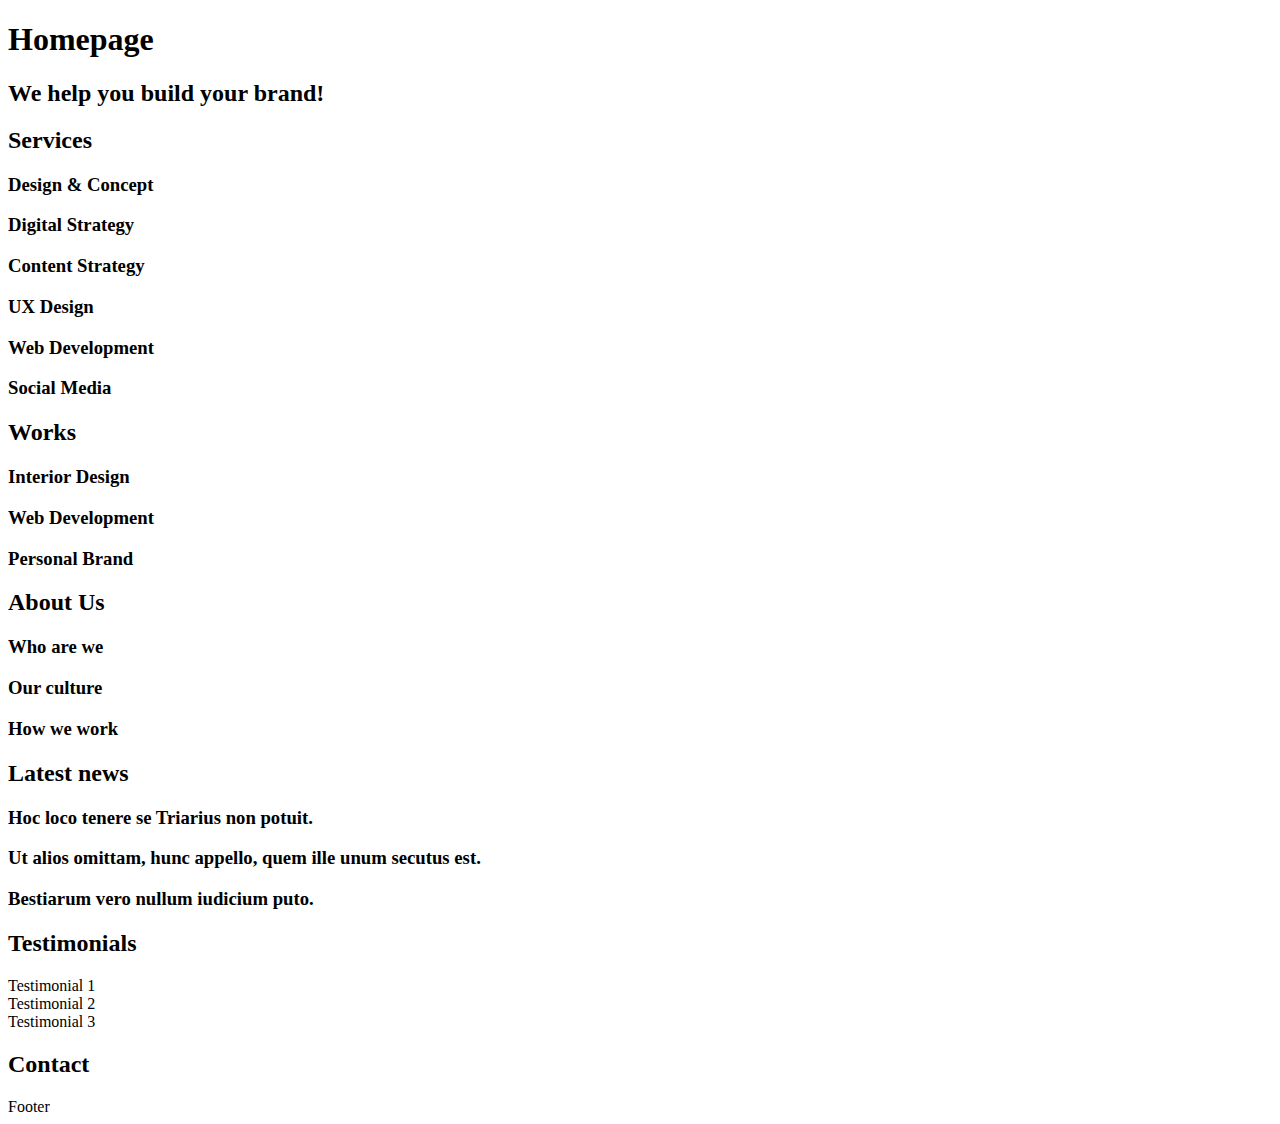
<file: 0x00-html_advanced/10-index.html>
<!DOCTYPE html>
<html lang="en" dir="ltr">
<head>
        <meta charset="utf-8">
        <meta name="viewport" content="width=device-width, initial-scale=1.0, viewport-fit=cover">
        <title>Homepage - Techium</title>
        <meta name="description" content="Techium is a digital agency">
        <link rel="icon" type="image/x-icon" href="./favicon.ico">
        <link rel="icon" type="image/png" href="./favicon.png">
</head>
<body>
    <header>
        <nav>
            
        </nav>
    </header>
    <main>
        <h1>Homepage</h1>
        <section>
            <h2>We help you build your brand!</h2>
        </section>
        <section>
            <h2>Services</h2>
            <h3>Design & Concept</h3>
            <h3>Digital Strategy</h3>
            <h3>Content Strategy</h3>
            <h3>UX Design</h3>
            <h3>Web Development</h3>
            <h3>Social Media</h3>
        </section>
        <section>
            <h2>Works</h2>
            <article>
                <h3>Interior Design</h3>
            </article>
            <article>
                <h3>Web Development</h3>
            </article>
            <article>
                <h3>Personal Brand</h3>
            </article>
        </section>
        <section>
            <h2>About Us</h2>
            <h3>Who are we</h3>
            <h3>Our culture</h3>
            <h3>How we work</h3>
        </section>
        <section>
            <h2>Latest news</h2>
            <article>
                <h3>Hoc loco tenere se Triarius non potuit.</h3>
            </article>
            <article>
                <h3>Ut alios omittam, hunc appello, quem ille unum secutus est.</h3>
            </article>
            <article>
                <h3>Bestiarum vero nullum iudicium puto.</h3>
            </article>
        </section>
        <section>
            <h2>Testimonials</h2>
            <article>
                Testimonial 1
            </article>
            <article>
                Testimonial 2
            </article>
            <article>
                Testimonial 3
            </article>
        </section>
        <section>
            <h2>Contact</h2>
        </section>
    </main>
    <footer>
        Footer
    </footer>

</body>
</html>
</file>
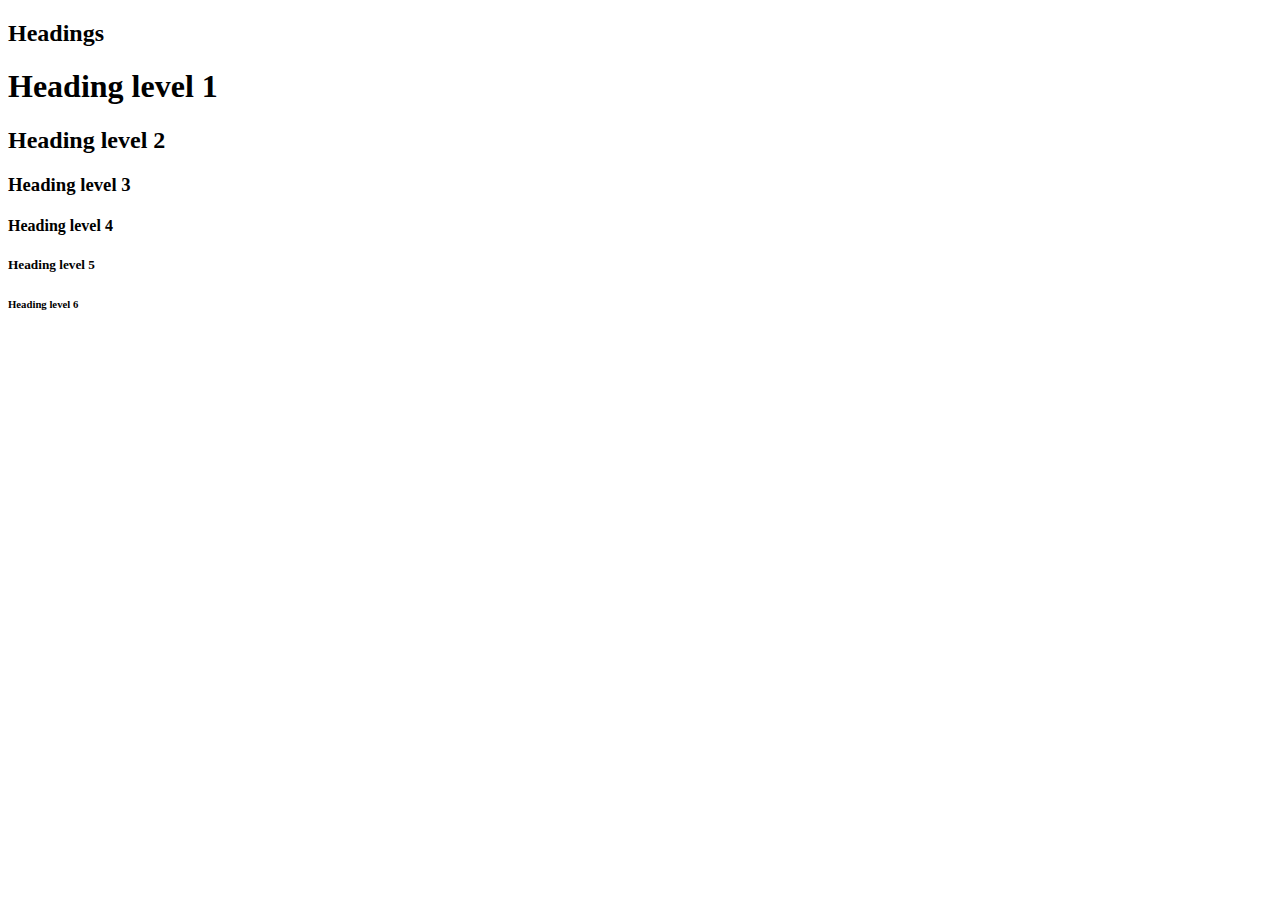
<file: 0x00-html_advanced/11-styleguide.html>
<!DOCTYPE html>
<html lang="en" dir="ltr">
<head>
        <meta charset="utf-8">
        <meta name="viewport" content="width=device-width, initial-scale=1.0, viewport-fit=cover">
        <title>Styleguide - Techium</title>
        <meta name="description" content="Techium is a digital agency">
        <link rel="icon" type="image/x-icon" href="./favicon.ico">
        <link rel="icon" type="image/png" href="./favicon.png">
</head>
<body>
    <header>
        
    </header>
    <main>
        <section>
            <header>
                <h2>Headings</h2>
            </header>
            <h1>Heading level 1</h1>
            <h2>Heading level 2</h2>
            <h3>Heading level 3</h3>
            <h4>Heading level 4</h4>
            <h5>Heading level 5</h5>
            <h6>Heading level 6</h6>
        </section>
    </main>
    <footer>
        
    </footer>

</body>
</html>
</file>
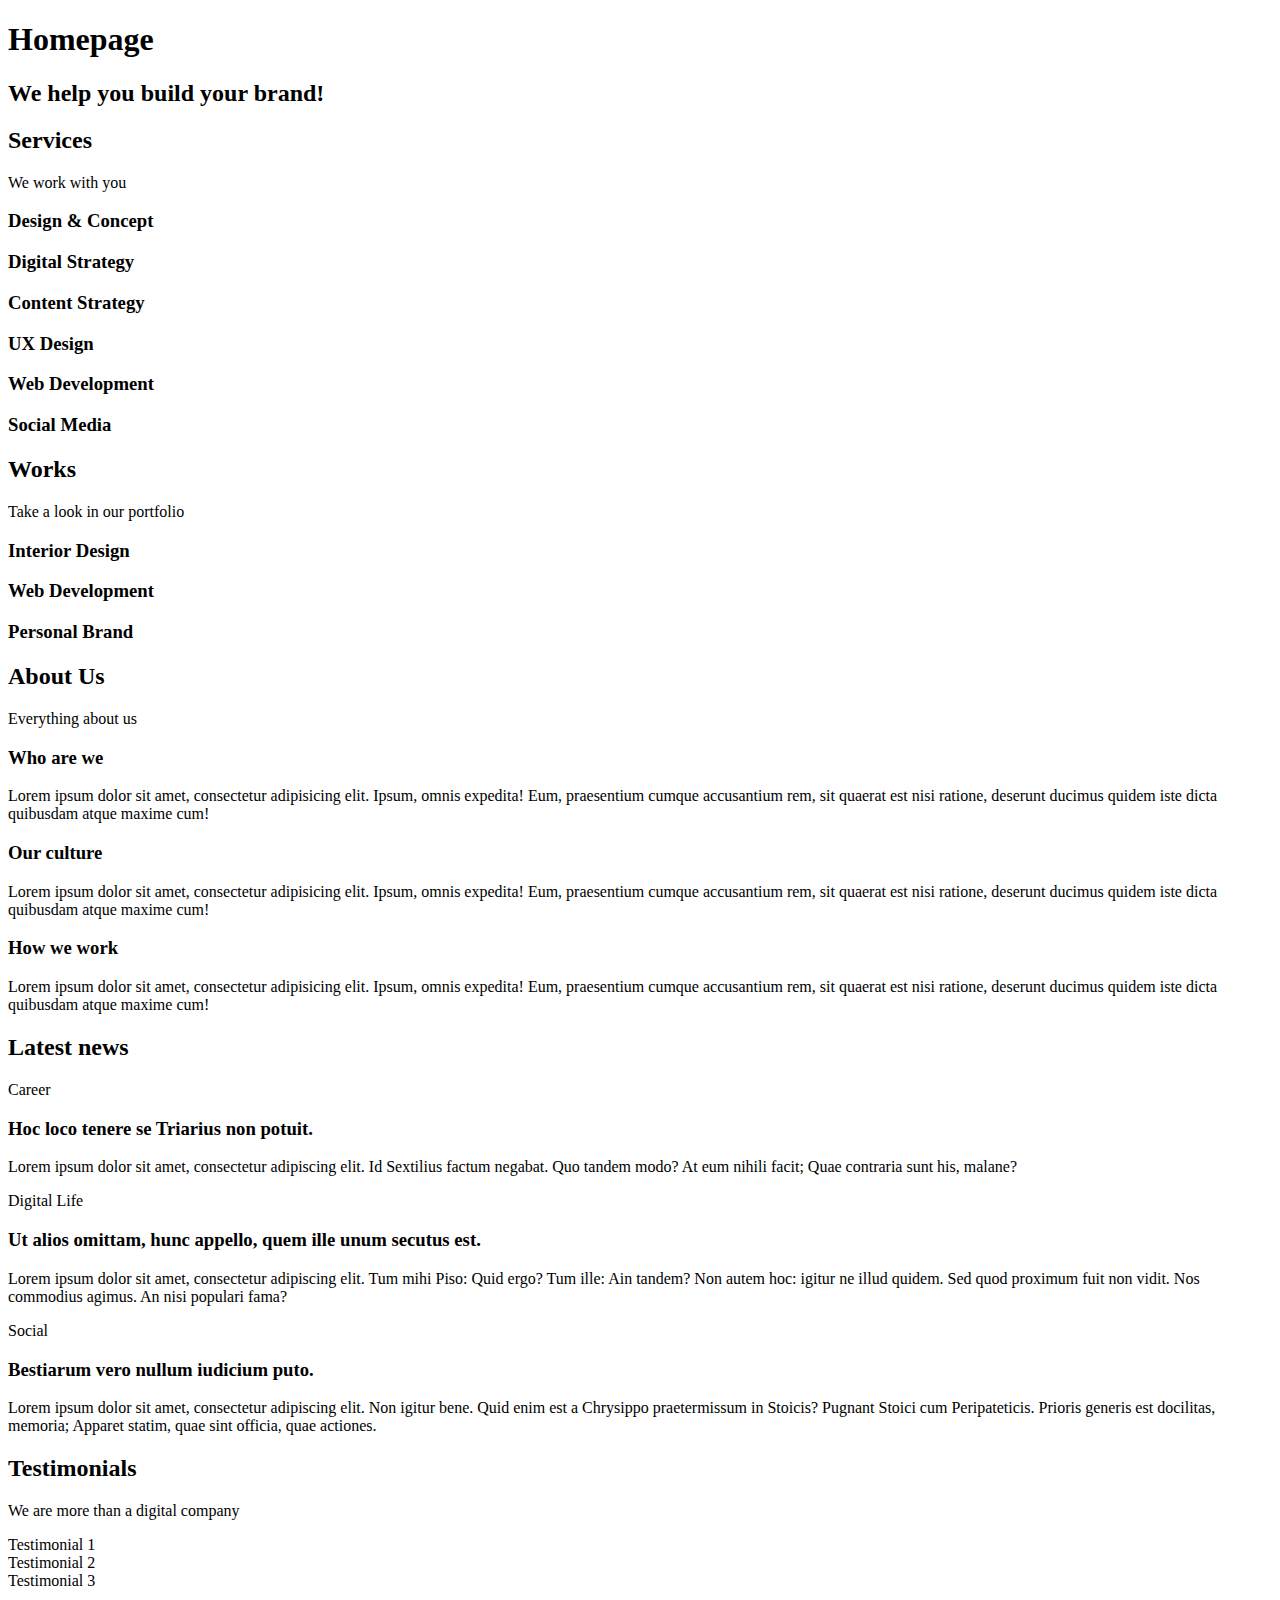
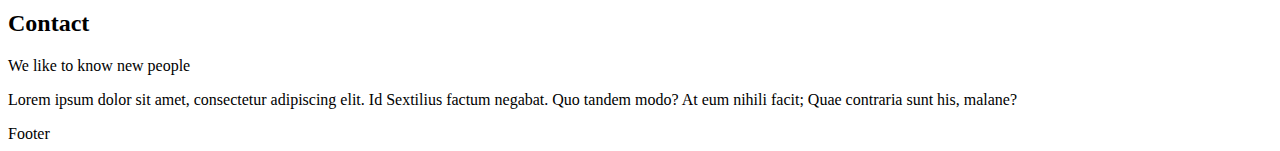
<file: 0x00-html_advanced/12-index.html>
<!DOCTYPE html>
<html lang="en" dir="ltr">
<head>
        <meta charset="utf-8">
        <meta name="viewport" content="width=device-width, initial-scale=1.0, viewport-fit=cover">
        <title>Homepage - Techium</title>
        <meta name="description" content="Techium is a digital agency">
        <link rel="icon" type="image/x-icon" href="./favicon.ico">
        <link rel="icon" type="image/png" href="./favicon.png">
</head>
<body>
    <header>
        <nav>
            
        </nav>
    </header>
    <main>
        <h1>Homepage</h1>
        <section>
            <h2>We help you build your brand!</h2>
        </section>
        <section>
            <h2>Services</h2>
            <p>We work with you</p>
            <h3>Design & Concept</h3>
            <h3>Digital Strategy</h3>
            <h3>Content Strategy</h3>
            <h3>UX Design</h3>
            <h3>Web Development</h3>
            <h3>Social Media</h3>
        </section>
        <section>
            <h2>Works</h2>
            <p>Take a look in our portfolio</p>
            <article>
                <h3>Interior Design</h3>
            </article>
            <article>
                <h3>Web Development</h3>
            </article>
            <article>
                <h3>Personal Brand</h3>
            </article>
        </section>
        <section>
            <h2>About Us</h2>
            <p>Everything about us</p>
            <h3>Who are we</h3>
            <p>Lorem ipsum dolor sit amet, consectetur adipisicing elit. Ipsum, omnis expedita! Eum, praesentium cumque accusantium rem, sit quaerat est nisi ratione, deserunt ducimus quidem iste dicta quibusdam atque maxime cum!</p>
            <h3>Our culture</h3>
            <p>Lorem ipsum dolor sit amet, consectetur adipisicing elit. Ipsum, omnis expedita! Eum, praesentium cumque accusantium rem, sit quaerat est nisi ratione, deserunt ducimus quidem iste dicta quibusdam atque maxime cum!</p>
            <h3>How we work</h3>
            <p>Lorem ipsum dolor sit amet, consectetur adipisicing elit. Ipsum, omnis expedita! Eum, praesentium cumque accusantium rem, sit quaerat est nisi ratione, deserunt ducimus quidem iste dicta quibusdam atque maxime cum!</p>
        </section>
        <section>
            <h2>Latest news</h2>
            <article>
                <p>Career</p>
                <h3>Hoc loco tenere se Triarius non potuit.</h3>
                <p>Lorem ipsum dolor sit amet, consectetur adipiscing elit. Id Sextilius factum negabat. Quo tandem modo? At eum nihili facit; Quae contraria sunt his, malane?</p>
            </article>
            <article>
                <p>Digital Life</p>
                <h3>Ut alios omittam, hunc appello, quem ille unum secutus est.</h3>
                <p>Lorem ipsum dolor sit amet, consectetur adipiscing elit. Tum mihi Piso: Quid ergo? Tum ille: Ain tandem? Non autem hoc: igitur ne illud quidem. Sed quod proximum fuit non vidit. Nos commodius agimus. An nisi populari fama? </p>
            </article>
            <article>
                <p>Social</p>
                <h3>Bestiarum vero nullum iudicium puto.</h3>
                <p>Lorem ipsum dolor sit amet, consectetur adipiscing elit. Non igitur bene. Quid enim est a Chrysippo praetermissum in Stoicis? Pugnant Stoici cum Peripateticis. Prioris generis est docilitas, memoria; Apparet statim, quae sint officia, quae actiones.</p>
            </article>
        </section>
        <section>
            <h2>Testimonials</h2>
            <p>We are more than a digital company</p>
            <article>
                Testimonial 1
            </article>
            <article>
                Testimonial 2
            </article>
            <article>
                Testimonial 3
            </article>
        </section>
        <section>
            <h2>Contact</h2>
            <p>We like to know new people</p>
            <p>Lorem ipsum dolor sit amet, consectetur adipiscing elit. Id Sextilius factum negabat. Quo tandem modo? At eum nihili facit; Quae contraria sunt his, malane?</p>
        </section>
    </main>
    <footer>
        Footer
    </footer>

</body>
</html>
</file>
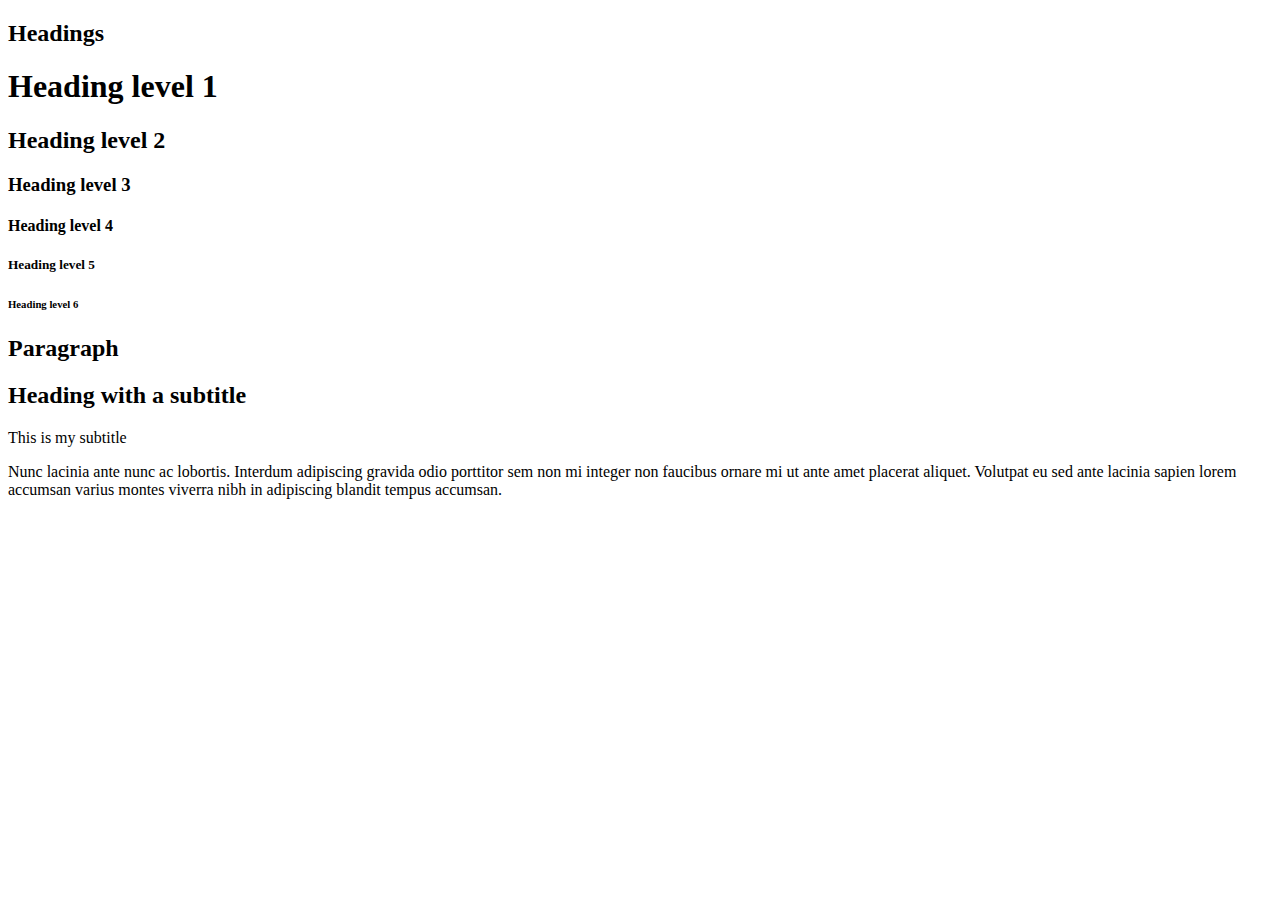
<file: 0x00-html_advanced/13-styleguide.html>
<!DOCTYPE html>
<html lang="en" dir="ltr">
<head>
        <meta charset="utf-8">
        <meta name="viewport" content="width=device-width, initial-scale=1.0, viewport-fit=cover">
        <title>Styleguide - Techium</title>
        <meta name="description" content="Techium is a digital agency">
        <link rel="icon" type="image/x-icon" href="./favicon.ico">
        <link rel="icon" type="image/png" href="./favicon.png">
</head>
<body>
    <header>
        
    </header>
    <main>
        <section>
            <header>
                <h2>Headings</h2>
            </header>
            <h1>Heading level 1</h1>
            <h2>Heading level 2</h2>
            <h3>Heading level 3</h3>
            <h4>Heading level 4</h4>
            <h5>Heading level 5</h5>
            <h6>Heading level 6</h6>
        </section>
        <section>
            <header>
                <h2>Paragraph</h2>
            </header>
            <h2>Heading with a subtitle</h2>
            <p>This is my subtitle</p>
            <p>Nunc lacinia ante nunc ac lobortis. Interdum adipiscing gravida odio porttitor sem non mi integer non faucibus ornare mi ut ante amet placerat aliquet. Volutpat eu sed ante lacinia sapien lorem accumsan varius montes viverra nibh in adipiscing blandit tempus accumsan.</p>
        </section>
    </main>
    <footer>
        
    </footer>

</body>
</html>
</file>
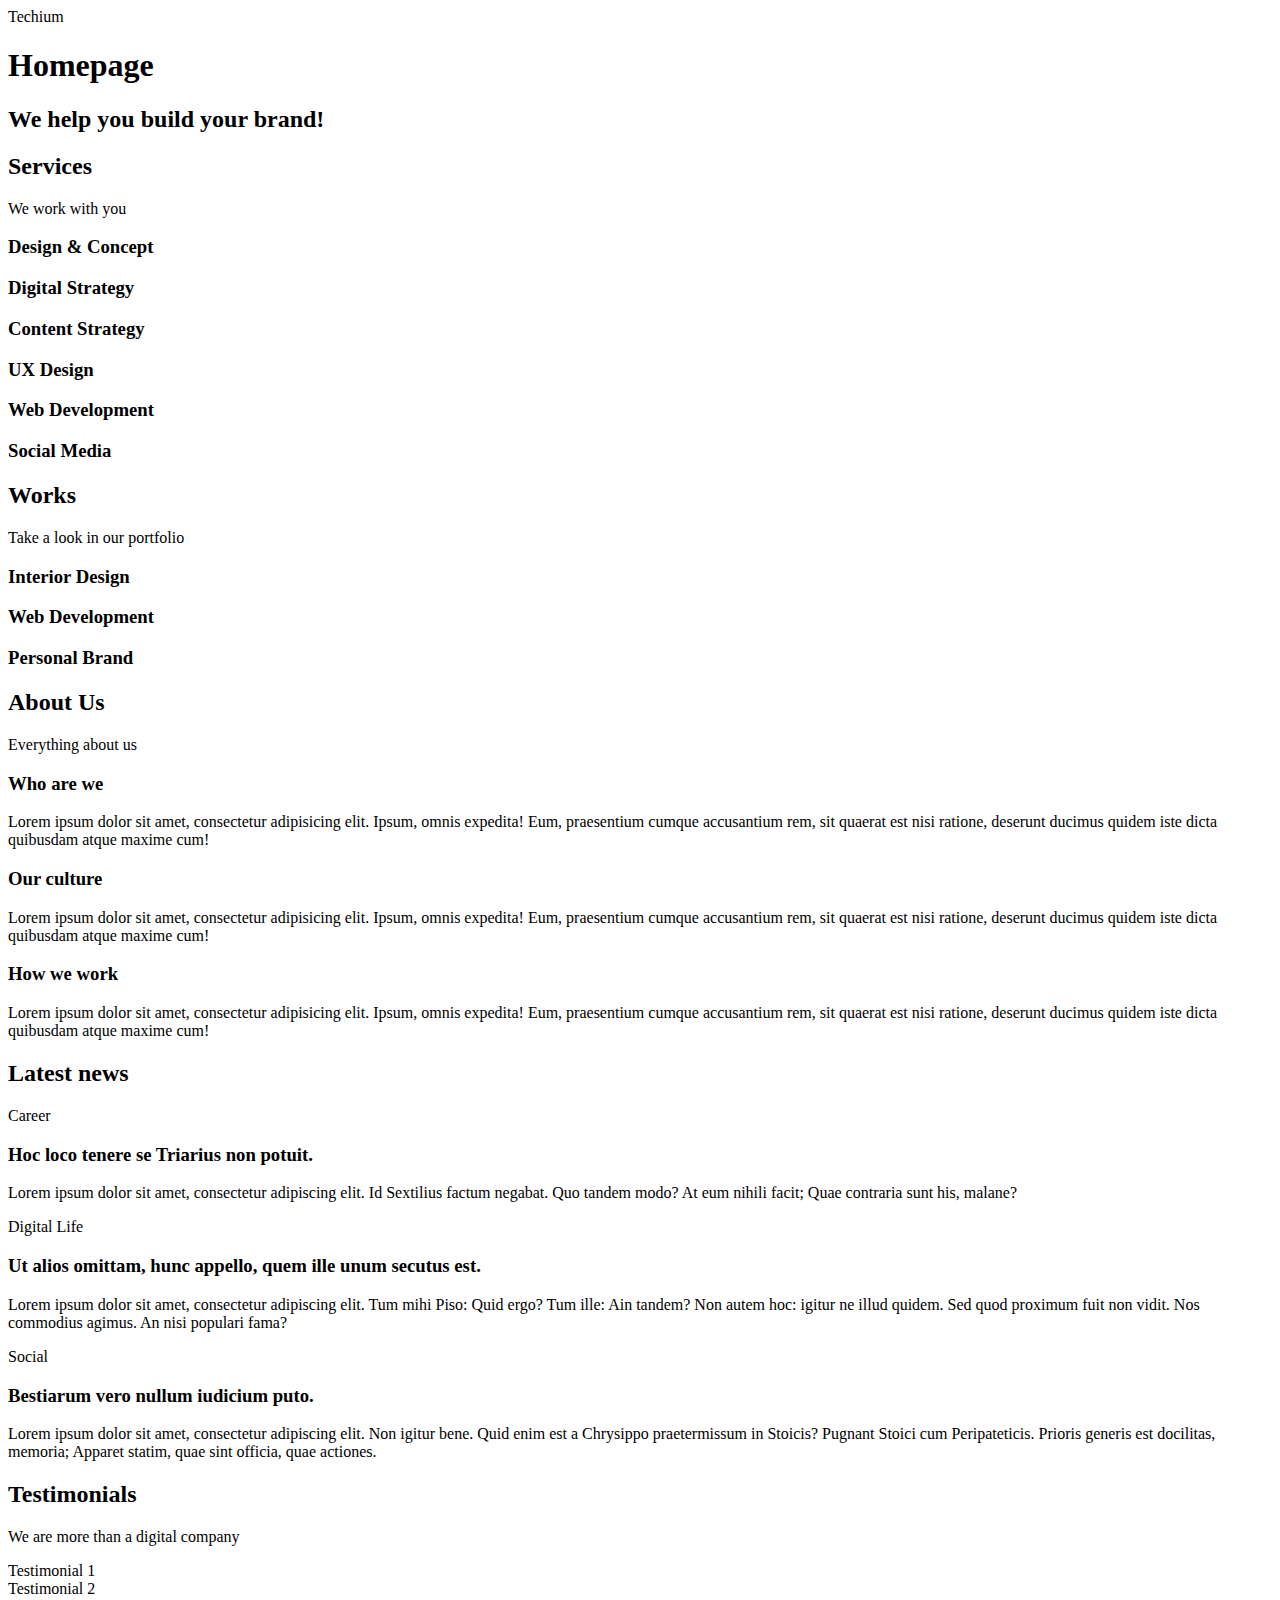
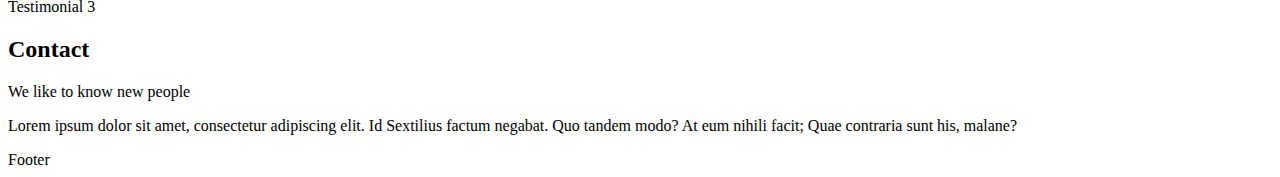
<file: 0x00-html_advanced/14-index.html>
<!DOCTYPE html>
<html lang="en" dir="ltr">
<head>
        <meta charset="utf-8">
        <meta name="viewport" content="width=device-width, initial-scale=1.0, viewport-fit=cover">
        <title>Homepage - Techium</title>
        <meta name="description" content="Techium is a digital agency">
        <link rel="icon" type="image/x-icon" href="./favicon.ico">
        <link rel="icon" type="image/png" href="./favicon.png">
</head>
<body>
    <header>
        <span>
            Techium
        </span>
        <nav>
            
        </nav>
    </header>
    <main>
        <h1>Homepage</h1>
        <section>
            <h2>We help you build your brand!</h2>
        </section>
        <section>
            <h2>Services</h2>
            <p>We work with you</p>
            <h3>Design & Concept</h3>
            <h3>Digital Strategy</h3>
            <h3>Content Strategy</h3>
            <h3>UX Design</h3>
            <h3>Web Development</h3>
            <h3>Social Media</h3>
        </section>
        <section>
            <h2>Works</h2>
            <p>Take a look in our portfolio</p>
            <article>
                <h3>Interior Design</h3>
            </article>
            <article>
                <h3>Web Development</h3>
            </article>
            <article>
                <h3>Personal Brand</h3>
            </article>
        </section>
        <section>
            <h2>About Us</h2>
            <p>Everything about us</p>
            <h3>Who are we</h3>
            <p>Lorem ipsum dolor sit amet, consectetur adipisicing elit. Ipsum, omnis expedita! Eum, praesentium cumque accusantium rem, sit quaerat est nisi ratione, deserunt ducimus quidem iste dicta quibusdam atque maxime cum!</p>
            <h3>Our culture</h3>
            <p>Lorem ipsum dolor sit amet, consectetur adipisicing elit. Ipsum, omnis expedita! Eum, praesentium cumque accusantium rem, sit quaerat est nisi ratione, deserunt ducimus quidem iste dicta quibusdam atque maxime cum!</p>
            <h3>How we work</h3>
            <p>Lorem ipsum dolor sit amet, consectetur adipisicing elit. Ipsum, omnis expedita! Eum, praesentium cumque accusantium rem, sit quaerat est nisi ratione, deserunt ducimus quidem iste dicta quibusdam atque maxime cum!</p>
        </section>
        <section>
            <h2>Latest news</h2>
            <article>
                <p>Career</p>
                <h3>Hoc loco tenere se Triarius non potuit.</h3>
                <p>Lorem ipsum dolor sit amet, consectetur adipiscing elit. Id Sextilius factum negabat. Quo tandem modo? At eum nihili facit; Quae contraria sunt his, malane?</p>
            </article>
            <article>
                <p>Digital Life</p>
                <h3>Ut alios omittam, hunc appello, quem ille unum secutus est.</h3>
                <p>Lorem ipsum dolor sit amet, consectetur adipiscing elit. Tum mihi Piso: Quid ergo? Tum ille: Ain tandem? Non autem hoc: igitur ne illud quidem. Sed quod proximum fuit non vidit. Nos commodius agimus. An nisi populari fama? </p>
            </article>
            <article>
                <p>Social</p>
                <h3>Bestiarum vero nullum iudicium puto.</h3>
                <p>Lorem ipsum dolor sit amet, consectetur adipiscing elit. Non igitur bene. Quid enim est a Chrysippo praetermissum in Stoicis? Pugnant Stoici cum Peripateticis. Prioris generis est docilitas, memoria; Apparet statim, quae sint officia, quae actiones.</p>
            </article>
        </section>
        <section>
            <h2>Testimonials</h2>
            <p>We are more than a digital company</p>
            <article>
                Testimonial 1
            </article>
            <article>
                Testimonial 2
            </article>
            <article>
                Testimonial 3
            </article>
        </section>
        <section>
            <h2>Contact</h2>
            <p>We like to know new people</p>
            <p>Lorem ipsum dolor sit amet, consectetur adipiscing elit. Id Sextilius factum negabat. Quo tandem modo? At eum nihili facit; Quae contraria sunt his, malane?</p>
        </section>
    </main>
    <footer>
        Footer
    </footer>

</body>
</html>
</file>
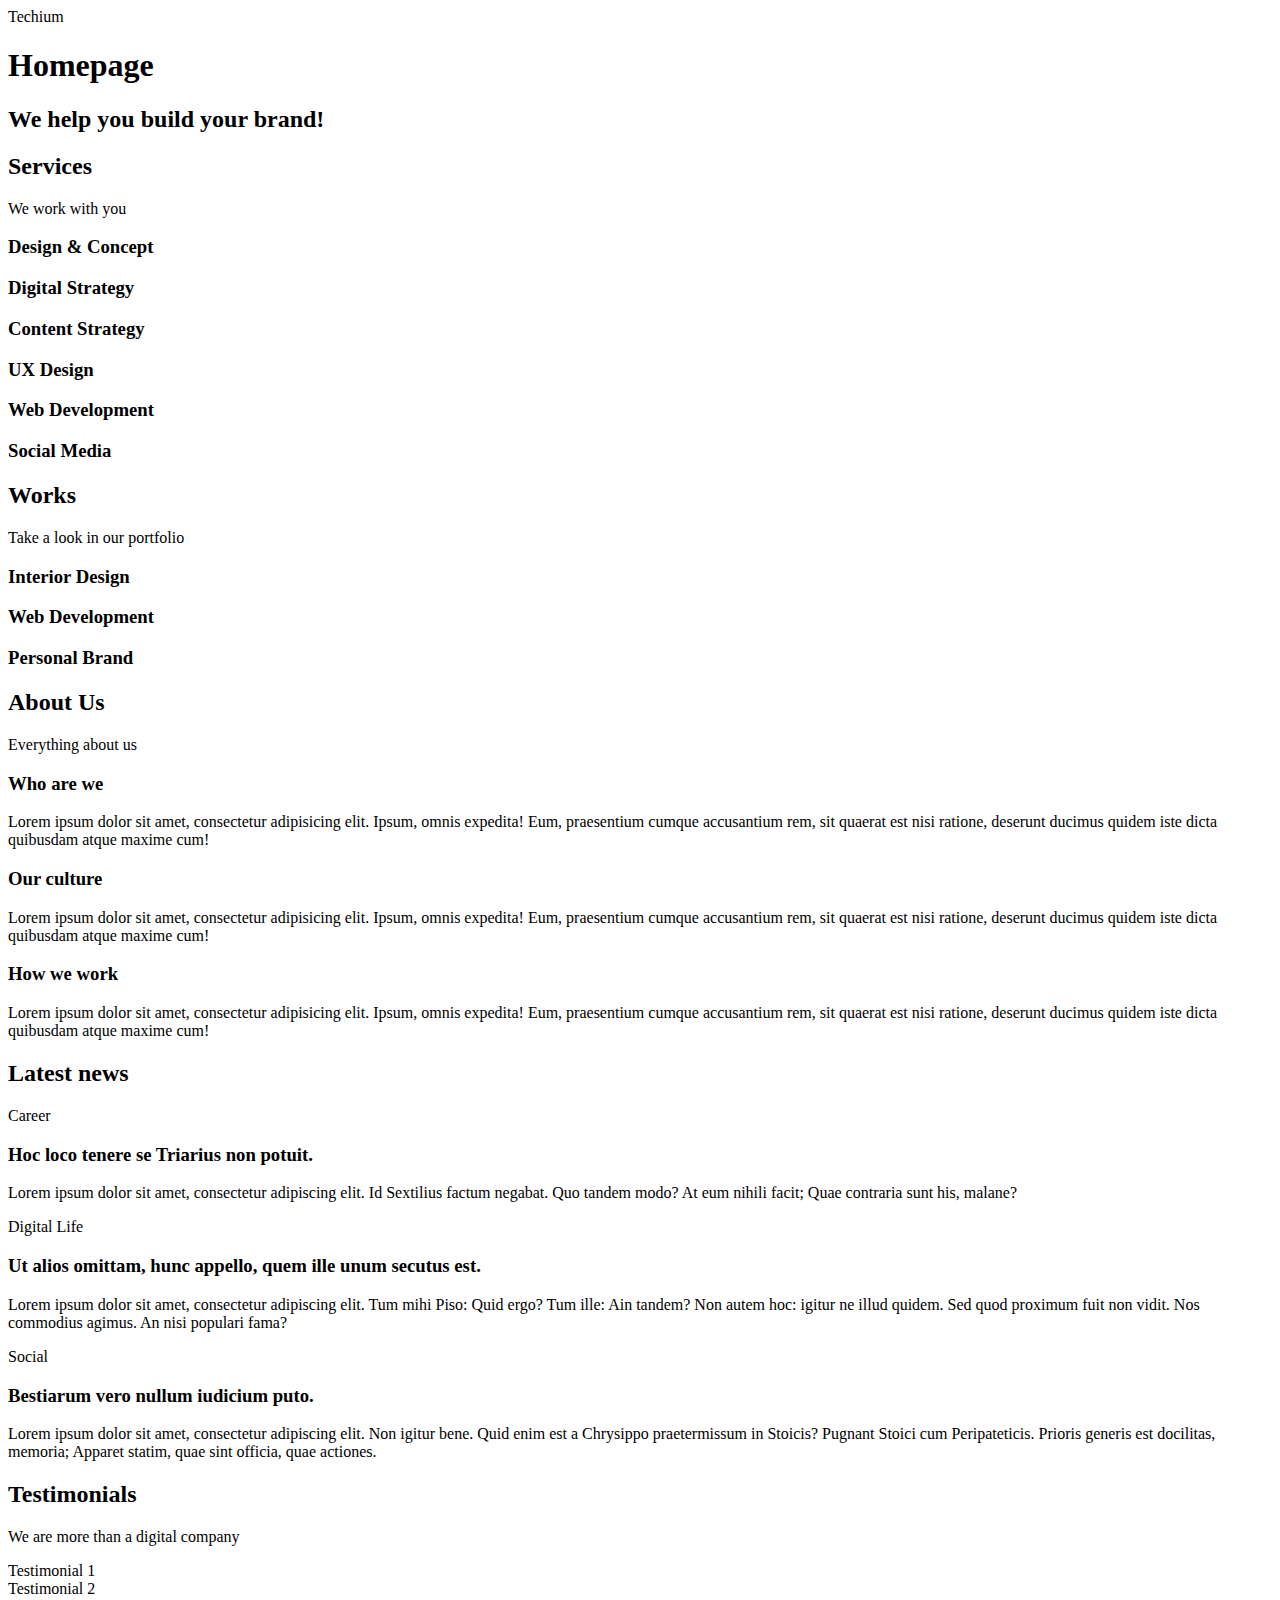
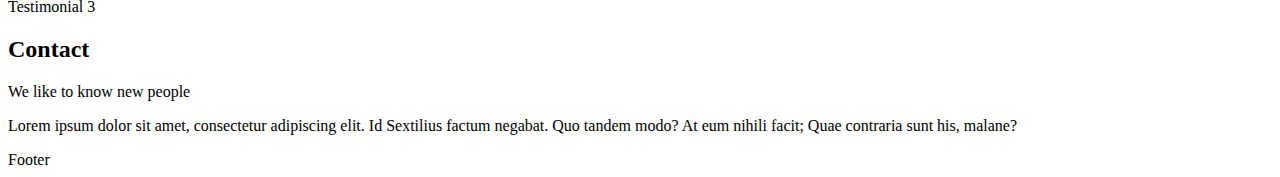
<file: 0x00-html_advanced/15-index.html>
<!DOCTYPE html>
<html lang="en" dir="ltr">
<head>
        <meta charset="utf-8">
        <meta name="viewport" content="width=device-width, initial-scale=1.0, viewport-fit=cover">
        <title>Homepage - Techium</title>
        <meta name="description" content="Techium is a digital agency">
        <link rel="icon" type="image/x-icon" href="./favicon.ico">
        <link rel="icon" type="image/png" href="./favicon.png">
</head>
<body>
    <header>
        <div>
            <span>
                Techium
            </span>
            <nav>
                
            </nav>
        </div>
    </header>
    <main>
        <h1>Homepage</h1>
        <section>
            <div>
                <h2>We help you build your brand!</h2>
            </div>
        </section>
        <section>
            <div>
                <h2>Services</h2>
                <p>We work with you</p>
                <h3>Design & Concept</h3>
                <h3>Digital Strategy</h3>
                <h3>Content Strategy</h3>
                <h3>UX Design</h3>
                <h3>Web Development</h3>
                <h3>Social Media</h3>
            </div>
        </section>
        <section>
            <div>
                <h2>Works</h2>
                <p>Take a look in our portfolio</p>
                <article>
                    <h3>Interior Design</h3>
                </article>
                <article>
                    <h3>Web Development</h3>
                </article>
                <article>
                    <h3>Personal Brand</h3>
                </article>
            </div>
        </section>
        <section>
            <div>
                <h2>About Us</h2>
                <p>Everything about us</p>
                <h3>Who are we</h3>
                <p>Lorem ipsum dolor sit amet, consectetur adipisicing elit. Ipsum, omnis expedita! Eum, praesentium cumque accusantium rem, sit quaerat est nisi ratione, deserunt ducimus quidem iste dicta quibusdam atque maxime cum!</p>
                <h3>Our culture</h3>
                <p>Lorem ipsum dolor sit amet, consectetur adipisicing elit. Ipsum, omnis expedita! Eum, praesentium cumque accusantium rem, sit quaerat est nisi ratione, deserunt ducimus quidem iste dicta quibusdam atque maxime cum!</p>
                <h3>How we work</h3>
                <p>Lorem ipsum dolor sit amet, consectetur adipisicing elit. Ipsum, omnis expedita! Eum, praesentium cumque accusantium rem, sit quaerat est nisi ratione, deserunt ducimus quidem iste dicta quibusdam atque maxime cum!</p>
            </div>
        </section>
        <section>
            <div>
                <h2>Latest news</h2>
                <article>
                    <p>Career</p>
                    <h3>Hoc loco tenere se Triarius non potuit.</h3>
                    <p>Lorem ipsum dolor sit amet, consectetur adipiscing elit. Id Sextilius factum negabat. Quo tandem modo? At eum nihili facit; Quae contraria sunt his, malane?</p>
                </article>
                <article>
                    <p>Digital Life</p>
                    <h3>Ut alios omittam, hunc appello, quem ille unum secutus est.</h3>
                    <p>Lorem ipsum dolor sit amet, consectetur adipiscing elit. Tum mihi Piso: Quid ergo? Tum ille: Ain tandem? Non autem hoc: igitur ne illud quidem. Sed quod proximum fuit non vidit. Nos commodius agimus. An nisi populari fama? </p>
                </article>
                <article>
                    <p>Social</p>
                    <h3>Bestiarum vero nullum iudicium puto.</h3>
                    <p>Lorem ipsum dolor sit amet, consectetur adipiscing elit. Non igitur bene. Quid enim est a Chrysippo praetermissum in Stoicis? Pugnant Stoici cum Peripateticis. Prioris generis est docilitas, memoria; Apparet statim, quae sint officia, quae actiones.</p>
                </article>
            </div>
        </section>
        <section>
            <div>
                <h2>Testimonials</h2>
                <p>We are more than a digital company</p>
                <article>
                    Testimonial 1
                </article>
                <article>
                    Testimonial 2
                </article>
                <article>
                    Testimonial 3
                </article>
            </div>
        </section>
        <section>
            <div>
                <h2>Contact</h2>
                <p>We like to know new people</p>
                <p>Lorem ipsum dolor sit amet, consectetur adipiscing elit. Id Sextilius factum negabat. Quo tandem modo? At eum nihili facit; Quae contraria sunt his, malane?</p>
            </div>
        </section>
    </main>
    <footer>
        <div>
            Footer
        </div>
    </footer>

</body>
</html>
</file>
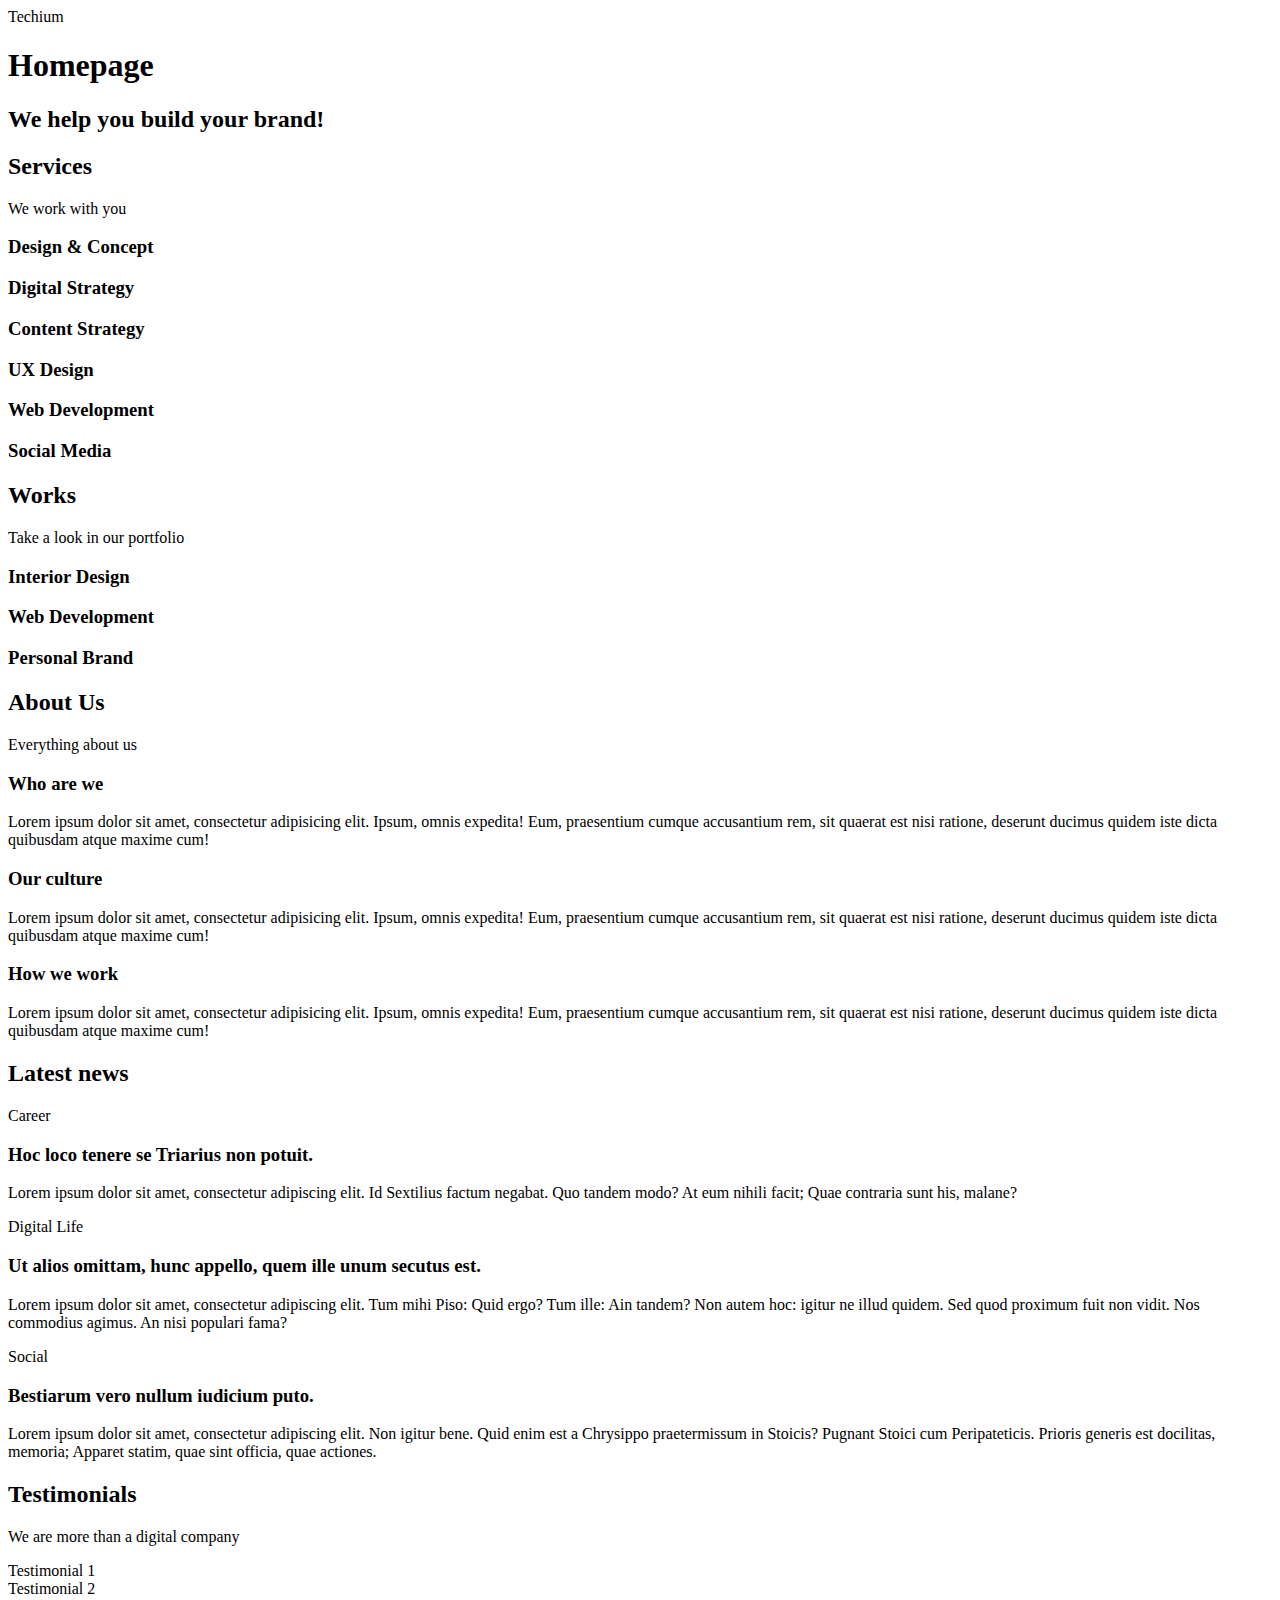
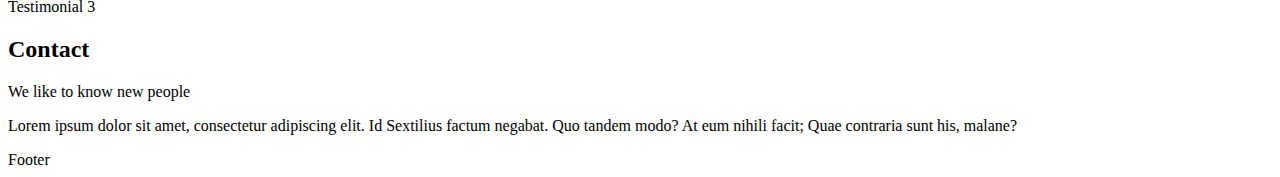
<file: 0x00-html_advanced/16-index.html>
<!DOCTYPE html>
<html lang="en" dir="ltr">
<head>
        <meta charset="utf-8">
        <meta name="viewport" content="width=device-width, initial-scale=1.0, viewport-fit=cover">
        <title>Homepage - Techium</title>
        <meta name="description" content="Techium is a digital agency">
        <link rel="icon" type="image/x-icon" href="./favicon.ico">
        <link rel="icon" type="image/png" href="./favicon.png">
</head>
<body>
    <header>
        <div>
            <span>
                Techium
            </span>
            <nav>
                
            </nav>
        </div>
    </header>
    <main>
        <h1>Homepage</h1>
        <section>
            <div>
                <h2>We help you build your brand!</h2>
            </div>
        </section>
        <section>
            <div>
                <header>
                    <h2>Services</h2>
                    <p>We work with you</p>
                </header>
                <div>
                    <h3>Design & Concept</h3>
                    <h3>Digital Strategy</h3>
                    <h3>Content Strategy</h3>
                    <h3>UX Design</h3>
                    <h3>Web Development</h3>
                    <h3>Social Media</h3>
                </div>
            </div>
        </section>
        <section>
            <div>
                <header>
                    <h2>Works</h2>
                    <p>Take a look in our portfolio</p>
                </header>
                <div>
                    <article>
                        <h3>Interior Design</h3>
                    </article>
                    <article>
                        <h3>Web Development</h3>
                    </article>
                    <article>
                        <h3>Personal Brand</h3>
                    </article>
                </div>
            </div>
        </section>
        <section>
            <div>
                <header>
                    <h2>About Us</h2>
                    <p>Everything about us</p>
                </header>
                <div>
                    <h3>Who are we</h3>
                    <p>Lorem ipsum dolor sit amet, consectetur adipisicing elit. Ipsum, omnis expedita! Eum, praesentium cumque accusantium rem, sit quaerat est nisi ratione, deserunt ducimus quidem iste dicta quibusdam atque maxime cum!</p>
                    <h3>Our culture</h3>
                    <p>Lorem ipsum dolor sit amet, consectetur adipisicing elit. Ipsum, omnis expedita! Eum, praesentium cumque accusantium rem, sit quaerat est nisi ratione, deserunt ducimus quidem iste dicta quibusdam atque maxime cum!</p>
                    <h3>How we work</h3>
                    <p>Lorem ipsum dolor sit amet, consectetur adipisicing elit. Ipsum, omnis expedita! Eum, praesentium cumque accusantium rem, sit quaerat est nisi ratione, deserunt ducimus quidem iste dicta quibusdam atque maxime cum!</p>
                </div>  
        </section>
        <section>
            <div>
                <header>
                    <h2>Latest news</h2>
                </header>
                <div>
                    <article>
                        <p>Career</p>
                        <h3>Hoc loco tenere se Triarius non potuit.</h3>
                        <p>Lorem ipsum dolor sit amet, consectetur adipiscing elit. Id Sextilius factum negabat. Quo tandem modo? At eum nihili facit; Quae contraria sunt his, malane?</p>
                    </article>
                    <article>
                        <p>Digital Life</p>
                        <h3>Ut alios omittam, hunc appello, quem ille unum secutus est.</h3>
                        <p>Lorem ipsum dolor sit amet, consectetur adipiscing elit. Tum mihi Piso: Quid ergo? Tum ille: Ain tandem? Non autem hoc: igitur ne illud quidem. Sed quod proximum fuit non vidit. Nos commodius agimus. An nisi populari fama? </p>
                    </article>
                    <article>
                        <p>Social</p>
                        <h3>Bestiarum vero nullum iudicium puto.</h3>
                        <p>Lorem ipsum dolor sit amet, consectetur adipiscing elit. Non igitur bene. Quid enim est a Chrysippo praetermissum in Stoicis? Pugnant Stoici cum Peripateticis. Prioris generis est docilitas, memoria; Apparet statim, quae sint officia, quae actiones.</p>
                    </article>
                </div>
            </div>
        </section>
        <section>
            <div>
                <header>
                    <h2>Testimonials</h2>
                    <p>We are more than a digital company</p>
                </header>
                <div>
                    <article>
                        Testimonial 1
                    </article>
                    <article>
                        Testimonial 2
                    </article>
                    <article>
                        Testimonial 3
                    </article>
                </div>
            </div>
        </section>
        <section>
            <div>
                <header>
                    <h2>Contact</h2>
                    <p>We like to know new people</p>
                </header>
                <div>
                    <p>Lorem ipsum dolor sit amet, consectetur adipiscing elit. Id Sextilius factum negabat. Quo tandem modo? At eum nihili facit; Quae contraria sunt his, malane?</p>
                </div>
            </div>
        </section>
    </main>
    <footer>
        <div>
            Footer
        </div>
    </footer>

</body>
</html>
</file>
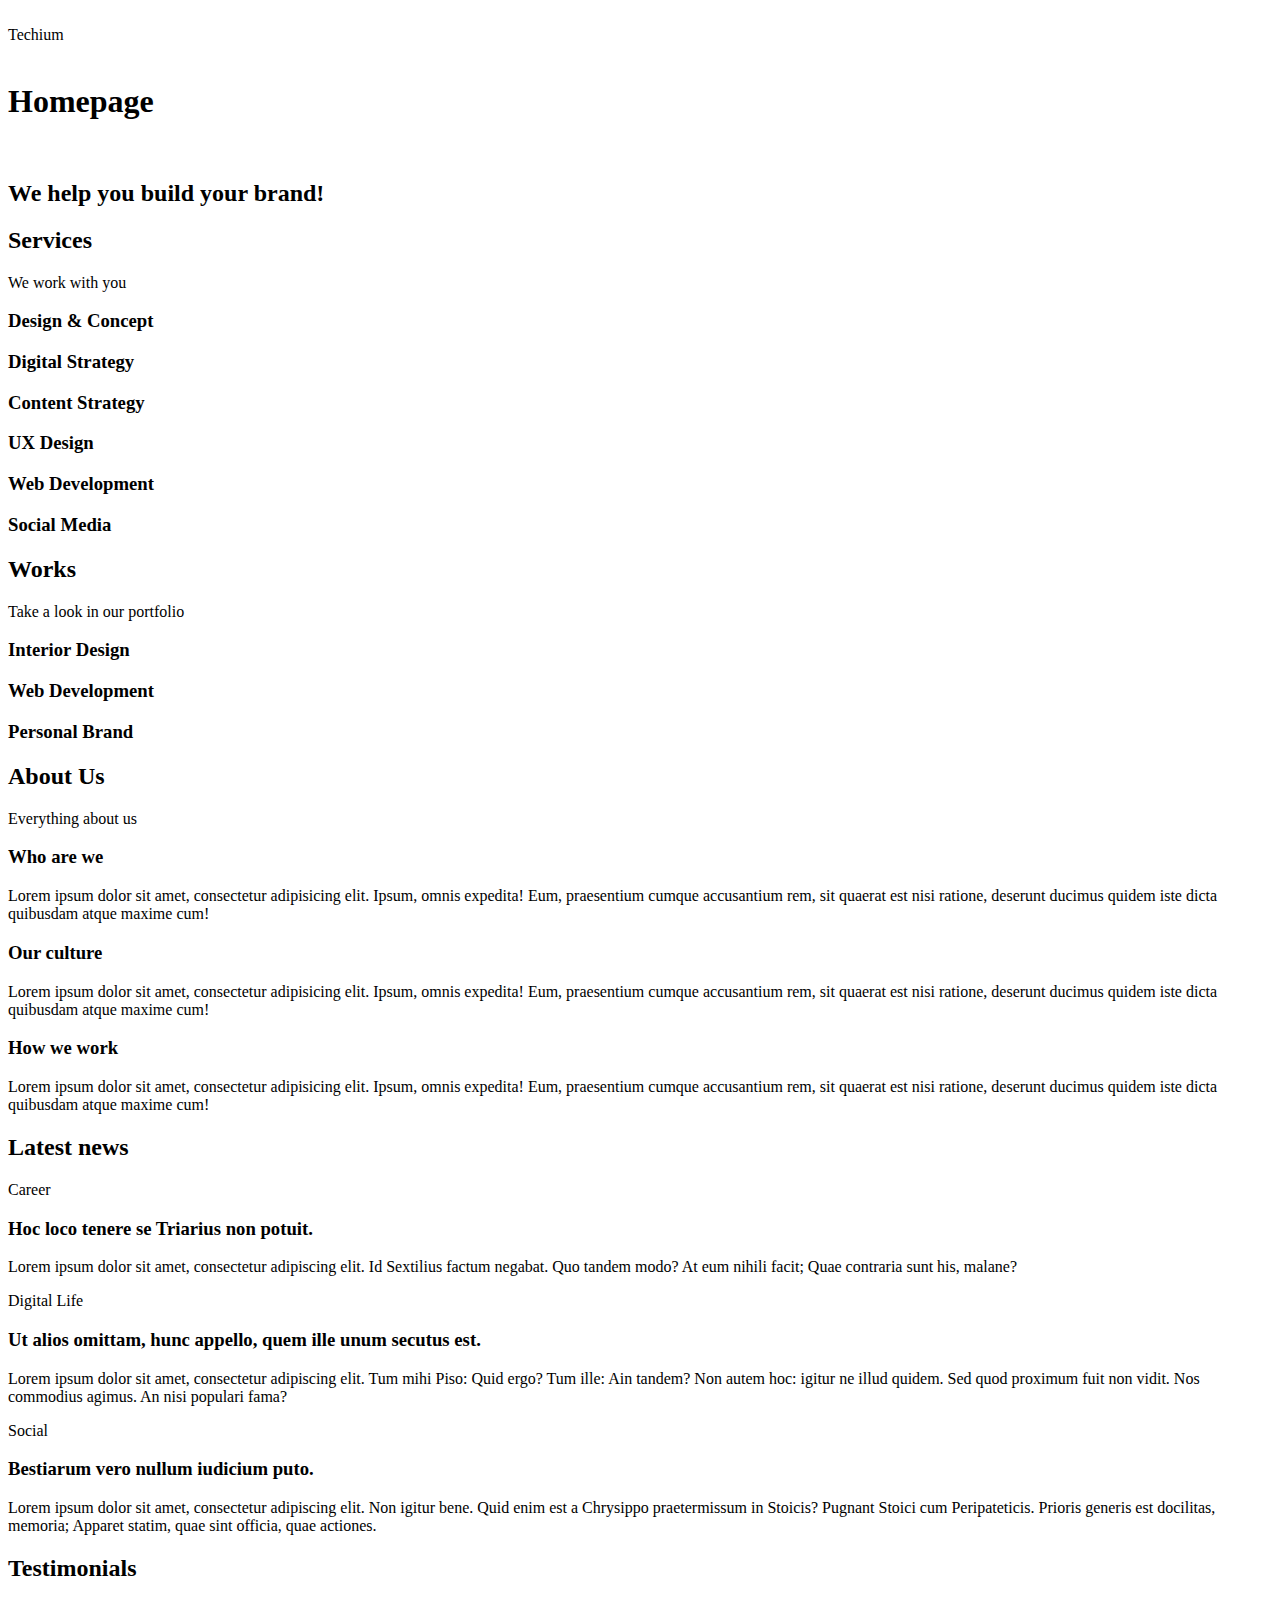
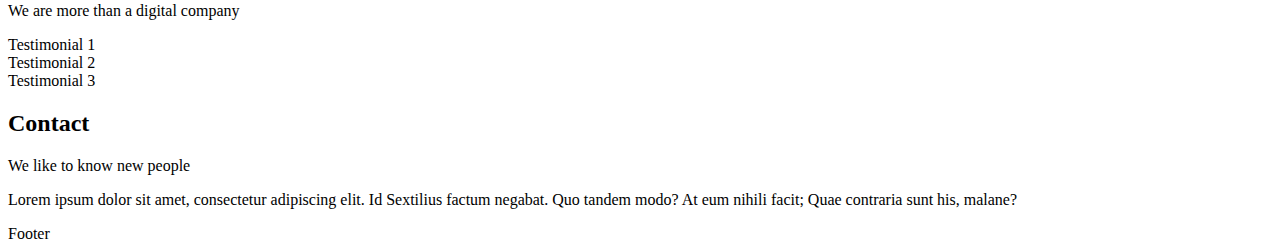
<file: 0x00-html_advanced/17-index.html>
<!DOCTYPE html>
<html lang="en" dir="ltr">
<head>
        <meta charset="utf-8">
        <meta name="viewport" content="width=device-width, initial-scale=1.0, viewport-fit=cover">
        <title>Homepage - Techium</title>
        <meta name="description" content="Techium is a digital agency">
        <link rel="icon" type="image/x-icon" href="./favicon.ico">
        <link rel="icon" type="image/png" href="./favicon.png">
</head>
<body>

    <br>
    <!-- Header -->
    <header>
        <div>
            <span>
                Techium
            </span>
            <nav>
                
            </nav>
        </div>
    </header>

    <br>
    <!-- Main -->
    <main>
        <h1>Homepage</h1>

        <br>
        <!-- Hero section -->
        <section>
            <div>
                <h2>We help you build your brand!</h2>
            </div>
        </section>

        <!-- Services section -->
        <section>
            <div>
                <header>
                    <h2>Services</h2>
                    <p>We work with you</p>
                </header>
                <div>
                    <h3>Design & Concept</h3>
                    <h3>Digital Strategy</h3>
                    <h3>Content Strategy</h3>
                    <h3>UX Design</h3>
                    <h3>Web Development</h3>
                    <h3>Social Media</h3>
                </div>
            </div>
        </section>

        <!-- Works section -->
        <section>
            <div>
                <header>
                    <h2>Works</h2>
                    <p>Take a look in our portfolio</p>
                </header>
                <div>
                    <article>
                        <h3>Interior Design</h3>
                    </article>
                    <article>
                        <h3>Web Development</h3>
                    </article>
                    <article>
                        <h3>Personal Brand</h3>
                    </article>
                </div>
            </div>
        </section>

        <!-- About Us section -->
        <section>
            <div>
                <header>
                    <h2>About Us</h2>
                    <p>Everything about us</p>
                </header>
                <div>
                    <h3>Who are we</h3>
                    <p>Lorem ipsum dolor sit amet, consectetur adipisicing elit. Ipsum, omnis expedita! Eum, praesentium cumque accusantium rem, sit quaerat est nisi ratione, deserunt ducimus quidem iste dicta quibusdam atque maxime cum!</p>
                    <h3>Our culture</h3>
                    <p>Lorem ipsum dolor sit amet, consectetur adipisicing elit. Ipsum, omnis expedita! Eum, praesentium cumque accusantium rem, sit quaerat est nisi ratione, deserunt ducimus quidem iste dicta quibusdam atque maxime cum!</p>
                    <h3>How we work</h3>
                    <p>Lorem ipsum dolor sit amet, consectetur adipisicing elit. Ipsum, omnis expedita! Eum, praesentium cumque accusantium rem, sit quaerat est nisi ratione, deserunt ducimus quidem iste dicta quibusdam atque maxime cum!</p>
                </div>  
        </section>

        <!-- Latest news section -->
        <section>
            <div>
                <header>
                    <h2>Latest news</h2>
                </header>
                <div>
                    <article>
                        <p>Career</p>
                        <h3>Hoc loco tenere se Triarius non potuit.</h3>
                        <p>Lorem ipsum dolor sit amet, consectetur adipiscing elit. Id Sextilius factum negabat. Quo tandem modo? At eum nihili facit; Quae contraria sunt his, malane?</p>
                    </article>
                    <article>
                        <p>Digital Life</p>
                        <h3>Ut alios omittam, hunc appello, quem ille unum secutus est.</h3>
                        <p>Lorem ipsum dolor sit amet, consectetur adipiscing elit. Tum mihi Piso: Quid ergo? Tum ille: Ain tandem? Non autem hoc: igitur ne illud quidem. Sed quod proximum fuit non vidit. Nos commodius agimus. An nisi populari fama? </p>
                    </article>
                    <article>
                        <p>Social</p>
                        <h3>Bestiarum vero nullum iudicium puto.</h3>
                        <p>Lorem ipsum dolor sit amet, consectetur adipiscing elit. Non igitur bene. Quid enim est a Chrysippo praetermissum in Stoicis? Pugnant Stoici cum Peripateticis. Prioris generis est docilitas, memoria; Apparet statim, quae sint officia, quae actiones.</p>
                    </article>
                </div>
            </div>
        </section>

        <!-- Testimonials section -->
        <section>
            <div>
                <header>
                    <h2>Testimonials</h2>
                    <p>We are more than a digital company</p>
                </header>
                <div>
                    <article>
                        Testimonial 1
                    </article>
                    <article>
                        Testimonial 2
                    </article>
                    <article>
                        Testimonial 3
                    </article>
                </div>
            </div>
        </section>

        <!-- Contact section -->
        <section>
            <div>
                <header>
                    <h2>Contact</h2>
                    <p>We like to know new people</p>
                </header>
                <div>
                    <p>Lorem ipsum dolor sit amet, consectetur adipiscing elit. Id Sextilius factum negabat. Quo tandem modo? At eum nihili facit; Quae contraria sunt his, malane?</p>
                </div>
            </div>
        </section>
    </main>

    <!-- Footer -->
    <footer>
        <div>
            Footer
        </div>
    </footer>

</body>
</html>
</file>
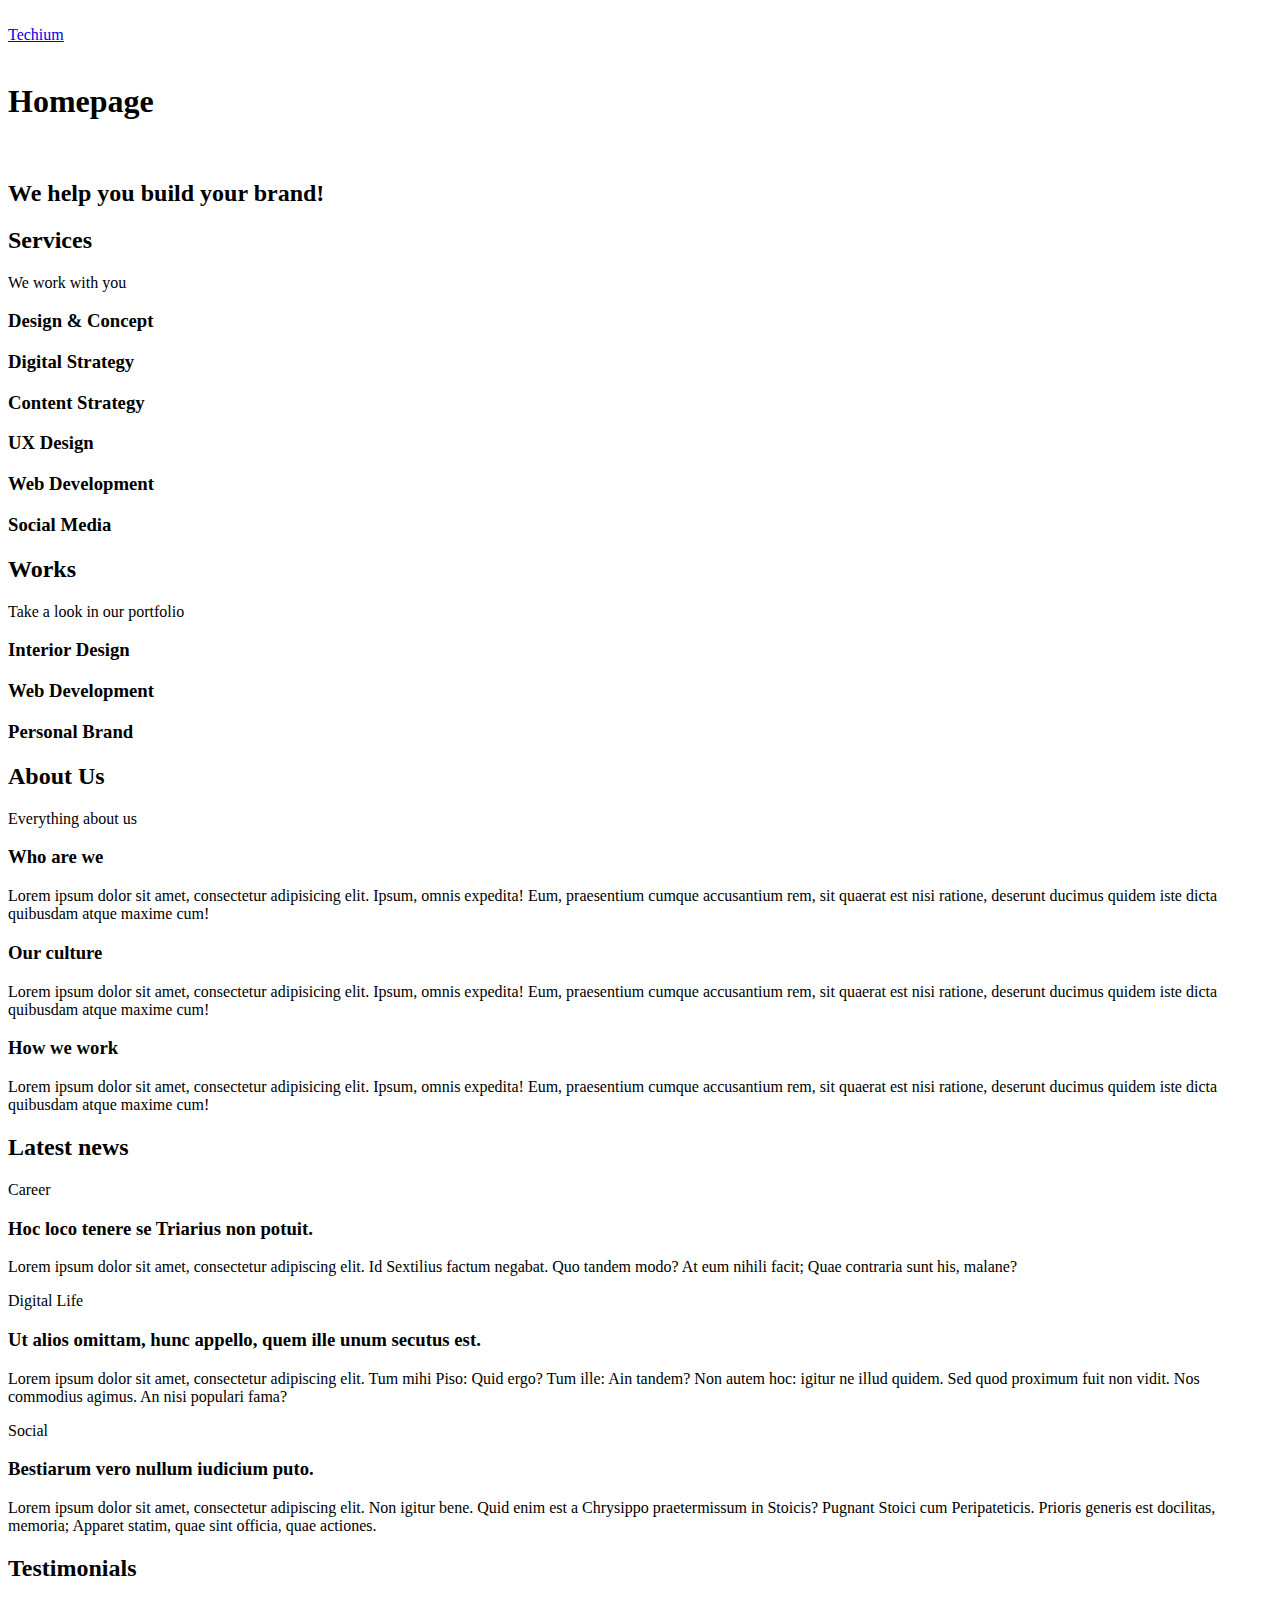
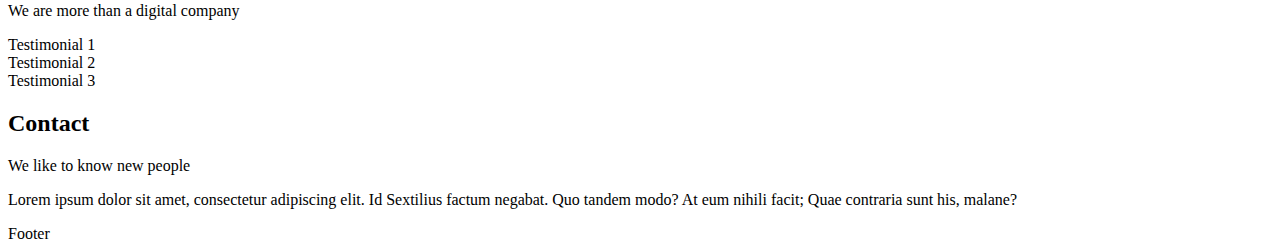
<file: 0x00-html_advanced/18-index.html>
<!DOCTYPE html>
<html lang="en" dir="ltr">
<head>
        <meta charset="utf-8">
        <meta name="viewport" content="width=device-width, initial-scale=1.0, viewport-fit=cover">
        <title>Homepage - Techium</title>
        <meta name="description" content="Techium is a digital agency">
        <link rel="icon" type="image/x-icon" href="./favicon.ico">
        <link rel="icon" type="image/png" href="./favicon.png">
</head>
<body>

    <br>
    <!-- Header -->
    <header>
        <div>
            <div>
                <a href="/">
                    <span>
                        Techium
                    </span>
                </a>
            </div>
            <nav>
                
            </nav>
        </div>
    </header>

    <br>
    <!-- Main -->
    <main>
        <h1>Homepage</h1>

        <br>
        <!-- Hero section -->
        <section>
            <div>
                <h2>We help you build your brand!</h2>
            </div>
        </section>

        <!-- Services section -->
        <section>
            <div>
                <header>
                    <h2>Services</h2>
                    <p>We work with you</p>
                </header>
                <div>
                    <h3>Design & Concept</h3>
                    <h3>Digital Strategy</h3>
                    <h3>Content Strategy</h3>
                    <h3>UX Design</h3>
                    <h3>Web Development</h3>
                    <h3>Social Media</h3>
                </div>
            </div>
        </section>

        <!-- Works section -->
        <section>
            <div>
                <header>
                    <h2>Works</h2>
                    <p>Take a look in our portfolio</p>
                </header>
                <div>
                    <article>
                        <h3>Interior Design</h3>
                    </article>
                    <article>
                        <h3>Web Development</h3>
                    </article>
                    <article>
                        <h3>Personal Brand</h3>
                    </article>
                </div>
            </div>
        </section>

        <!-- About Us section -->
        <section>
            <div>
                <header>
                    <h2>About Us</h2>
                    <p>Everything about us</p>
                </header>
                <div>
                    <h3>Who are we</h3>
                    <p>Lorem ipsum dolor sit amet, consectetur adipisicing elit. Ipsum, omnis expedita! Eum, praesentium cumque accusantium rem, sit quaerat est nisi ratione, deserunt ducimus quidem iste dicta quibusdam atque maxime cum!</p>
                    <h3>Our culture</h3>
                    <p>Lorem ipsum dolor sit amet, consectetur adipisicing elit. Ipsum, omnis expedita! Eum, praesentium cumque accusantium rem, sit quaerat est nisi ratione, deserunt ducimus quidem iste dicta quibusdam atque maxime cum!</p>
                    <h3>How we work</h3>
                    <p>Lorem ipsum dolor sit amet, consectetur adipisicing elit. Ipsum, omnis expedita! Eum, praesentium cumque accusantium rem, sit quaerat est nisi ratione, deserunt ducimus quidem iste dicta quibusdam atque maxime cum!</p>
                </div>  
        </section>

        <!-- Latest news section -->
        <section>
            <div>
                <header>
                    <h2>Latest news</h2>
                </header>
                <div>
                    <article>
                        <p>Career</p>
                        <h3>Hoc loco tenere se Triarius non potuit.</h3>
                        <p>Lorem ipsum dolor sit amet, consectetur adipiscing elit. Id Sextilius factum negabat. Quo tandem modo? At eum nihili facit; Quae contraria sunt his, malane?</p>
                    </article>
                    <article>
                        <p>Digital Life</p>
                        <h3>Ut alios omittam, hunc appello, quem ille unum secutus est.</h3>
                        <p>Lorem ipsum dolor sit amet, consectetur adipiscing elit. Tum mihi Piso: Quid ergo? Tum ille: Ain tandem? Non autem hoc: igitur ne illud quidem. Sed quod proximum fuit non vidit. Nos commodius agimus. An nisi populari fama? </p>
                    </article>
                    <article>
                        <p>Social</p>
                        <h3>Bestiarum vero nullum iudicium puto.</h3>
                        <p>Lorem ipsum dolor sit amet, consectetur adipiscing elit. Non igitur bene. Quid enim est a Chrysippo praetermissum in Stoicis? Pugnant Stoici cum Peripateticis. Prioris generis est docilitas, memoria; Apparet statim, quae sint officia, quae actiones.</p>
                    </article>
                </div>
            </div>
        </section>

        <!-- Testimonials section -->
        <section>
            <div>
                <header>
                    <h2>Testimonials</h2>
                    <p>We are more than a digital company</p>
                </header>
                <div>
                    <article>
                        Testimonial 1
                    </article>
                    <article>
                        Testimonial 2
                    </article>
                    <article>
                        Testimonial 3
                    </article>
                </div>
            </div>
        </section>

        <!-- Contact section -->
        <section>
            <div>
                <header>
                    <h2>Contact</h2>
                    <p>We like to know new people</p>
                </header>
                <div>
                    <p>Lorem ipsum dolor sit amet, consectetur adipiscing elit. Id Sextilius factum negabat. Quo tandem modo? At eum nihili facit; Quae contraria sunt his, malane?</p>
                </div>
            </div>
        </section>
    </main>

    <!-- Footer -->
    <footer>
        <div>
            Footer
        </div>
    </footer>

</body>
</html>
</file>
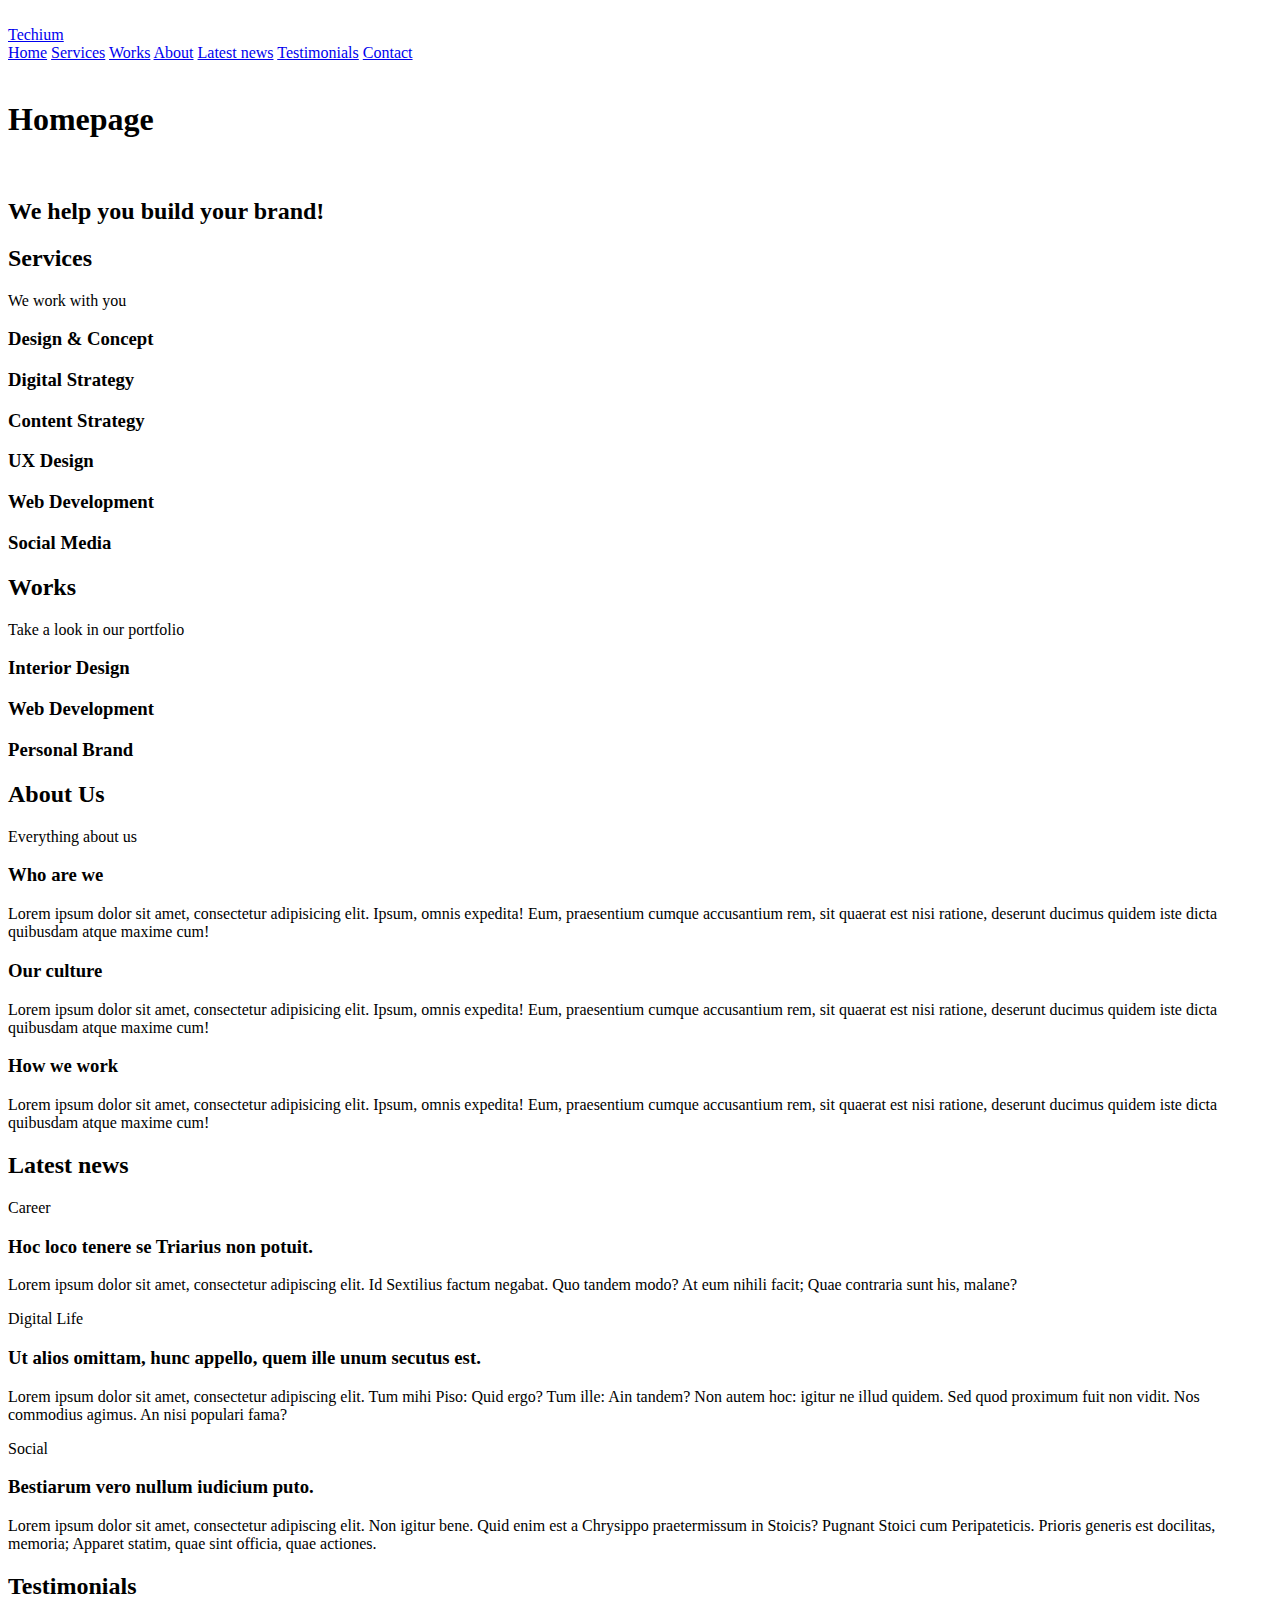
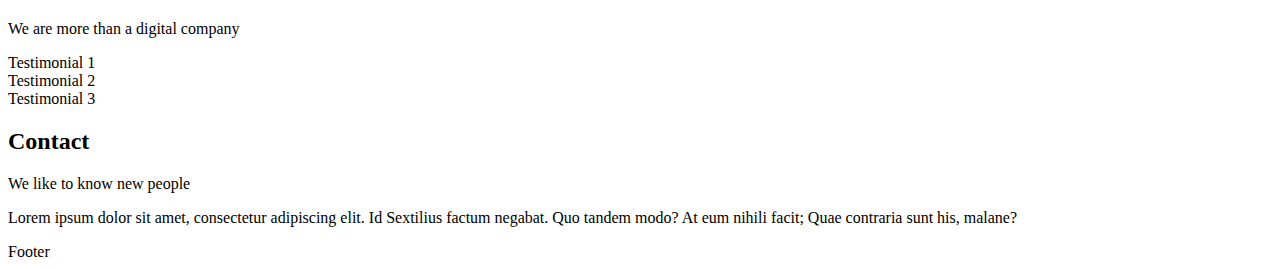
<file: 0x00-html_advanced/20-index.html>
<!DOCTYPE html>
<html lang="en" dir="ltr">
<head>
        <meta charset="utf-8">
        <meta name="viewport" content="width=device-width, initial-scale=1.0, viewport-fit=cover">
        <title>Homepage - Techium</title>
        <meta name="description" content="Techium is a digital agency">
        <link rel="icon" type="image/x-icon" href="./favicon.ico">
        <link rel="icon" type="image/png" href="./favicon.png">
</head>
<body>

    <br>
    <!-- Header -->
    <header>
        <div>
            <div>
                <a href="/">
                    <span>
                        Techium
                    </span>
                </a>
            </div>
            <nav>
                <a href="/">Home</a>
                <a href="#services">Services</a>
                <a href="#works">Works</a>
                <a href="#about">About</a>
                <a href="#latest_news">Latest news</a>
                <a href="#testimonials">Testimonials</a>
                <a href="#contact">Contact</a>
            </nav>
        </div>
    </header>

    <br>
    <!-- Main -->
    <main>
        <h1>Homepage</h1>

        <br>
        <!-- Hero section -->
        <section>
            <div>
                <h2>We help you build your brand!</h2>
            </div>
        </section>

        <!-- Services section -->
        <section>
            <div>
                <header>
                    <h2>Services</h2>
                    <p>We work with you</p>
                </header>
                <div>
                    <h3>Design & Concept</h3>
                    <h3>Digital Strategy</h3>
                    <h3>Content Strategy</h3>
                    <h3>UX Design</h3>
                    <h3>Web Development</h3>
                    <h3>Social Media</h3>
                </div>
            </div>
        </section>

        <!-- Works section -->
        <section>
            <div>
                <header>
                    <h2>Works</h2>
                    <p>Take a look in our portfolio</p>
                </header>
                <div>
                    <article>
                        <h3>Interior Design</h3>
                    </article>
                    <article>
                        <h3>Web Development</h3>
                    </article>
                    <article>
                        <h3>Personal Brand</h3>
                    </article>
                </div>
            </div>
        </section>

        <!-- About Us section -->
        <section>
            <div>
                <header>
                    <h2>About Us</h2>
                    <p>Everything about us</p>
                </header>
                <div>
                    <h3>Who are we</h3>
                    <p>Lorem ipsum dolor sit amet, consectetur adipisicing elit. Ipsum, omnis expedita! Eum, praesentium cumque accusantium rem, sit quaerat est nisi ratione, deserunt ducimus quidem iste dicta quibusdam atque maxime cum!</p>
                    <h3>Our culture</h3>
                    <p>Lorem ipsum dolor sit amet, consectetur adipisicing elit. Ipsum, omnis expedita! Eum, praesentium cumque accusantium rem, sit quaerat est nisi ratione, deserunt ducimus quidem iste dicta quibusdam atque maxime cum!</p>
                    <h3>How we work</h3>
                    <p>Lorem ipsum dolor sit amet, consectetur adipisicing elit. Ipsum, omnis expedita! Eum, praesentium cumque accusantium rem, sit quaerat est nisi ratione, deserunt ducimus quidem iste dicta quibusdam atque maxime cum!</p>
                </div>  
        </section>

        <!-- Latest news section -->
        <section>
            <div>
                <header>
                    <h2>Latest news</h2>
                </header>
                <div>
                    <article>
                        <p>Career</p>
                        <h3>Hoc loco tenere se Triarius non potuit.</h3>
                        <p>Lorem ipsum dolor sit amet, consectetur adipiscing elit. Id Sextilius factum negabat. Quo tandem modo? At eum nihili facit; Quae contraria sunt his, malane?</p>
                    </article>
                    <article>
                        <p>Digital Life</p>
                        <h3>Ut alios omittam, hunc appello, quem ille unum secutus est.</h3>
                        <p>Lorem ipsum dolor sit amet, consectetur adipiscing elit. Tum mihi Piso: Quid ergo? Tum ille: Ain tandem? Non autem hoc: igitur ne illud quidem. Sed quod proximum fuit non vidit. Nos commodius agimus. An nisi populari fama? </p>
                    </article>
                    <article>
                        <p>Social</p>
                        <h3>Bestiarum vero nullum iudicium puto.</h3>
                        <p>Lorem ipsum dolor sit amet, consectetur adipiscing elit. Non igitur bene. Quid enim est a Chrysippo praetermissum in Stoicis? Pugnant Stoici cum Peripateticis. Prioris generis est docilitas, memoria; Apparet statim, quae sint officia, quae actiones.</p>
                    </article>
                </div>
            </div>
        </section>

        <!-- Testimonials section -->
        <section>
            <div>
                <header>
                    <h2>Testimonials</h2>
                    <p>We are more than a digital company</p>
                </header>
                <div>
                    <article>
                        Testimonial 1
                    </article>
                    <article>
                        Testimonial 2
                    </article>
                    <article>
                        Testimonial 3
                    </article>
                </div>
            </div>
        </section>

        <!-- Contact section -->
        <section>
            <div>
                <header>
                    <h2>Contact</h2>
                    <p>We like to know new people</p>
                </header>
                <div>
                    <p>Lorem ipsum dolor sit amet, consectetur adipiscing elit. Id Sextilius factum negabat. Quo tandem modo? At eum nihili facit; Quae contraria sunt his, malane?</p>
                </div>
            </div>
        </section>
    </main>

    <!-- Footer -->
    <footer>
        <div>
            Footer
        </div>
    </footer>

</body>
</html>
</file>
